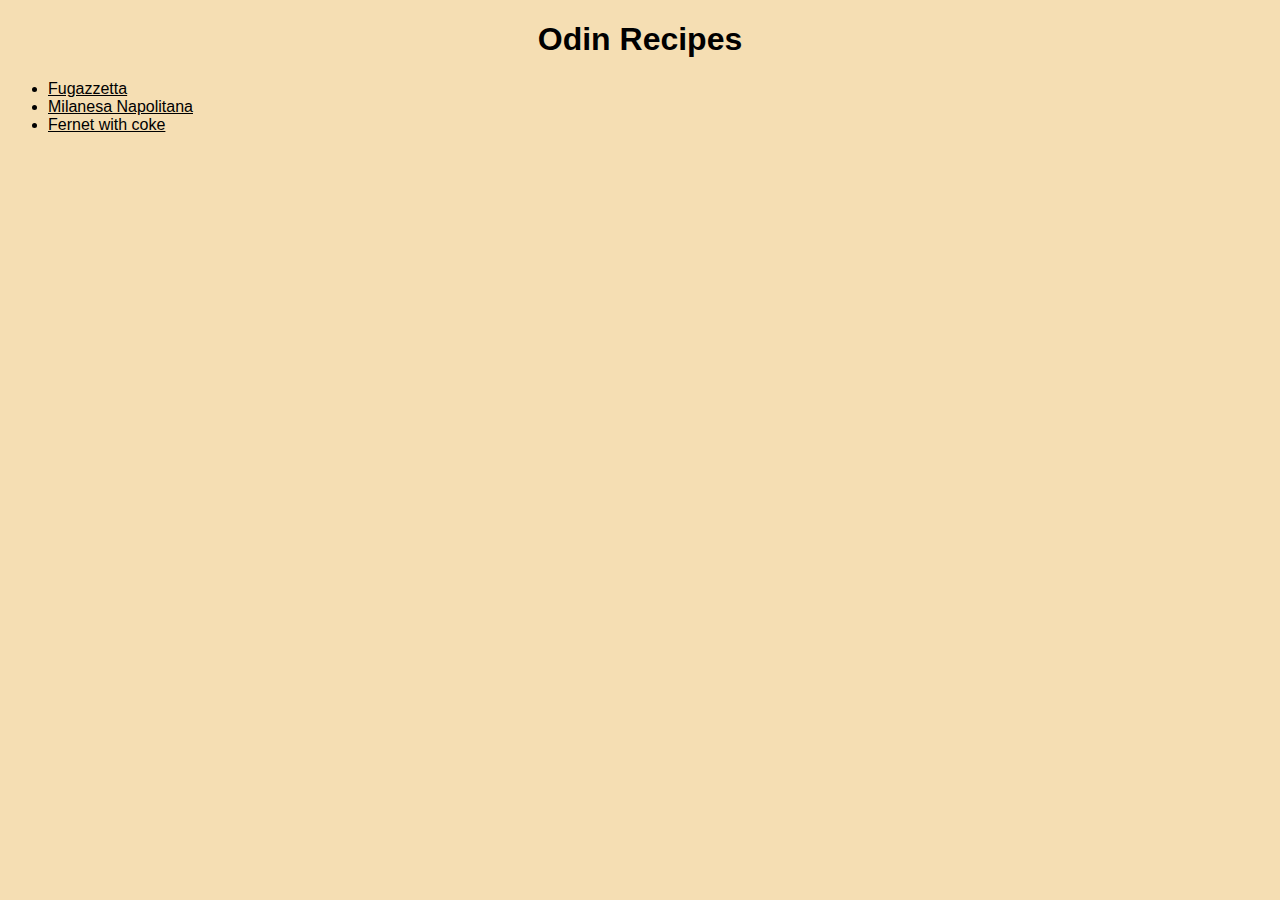
<file: index.html>
<!DOCTYPE html>
<html lang="en">
<head>
    <meta charset="UTF-8">
    <meta http-equiv="X-UA-Compatible" content="IE=edge">
    <meta name="viewport" content="width=device-width, initial-scale=1.0">
    <link rel="stylesheet" href="style.css">
    <title>My cool Argentine recipes page!</title>
</head>
<body>
    <h1>Odin Recipes</h1>
    <ul>
        <li><a href="recipes/fugazzetta.html">Fugazzetta</a></li>
        <li><a href="recipes/milanesa-napolitana.html">Milanesa Napolitana</a></li>
        <li><a href="recipes/fernet-with-coca.html">Fernet with coke</a></li>
    </ul>
    
</body>
</html>
</file>
<file: style.css>
/* style.css */

* {
    font-family: Verdana, Geneva, Tahoma, sans-serif;
    color: black;
    background-color: wheat;
}

h1 {
    text-align: center;
    font-weight: bold;
}

h2 {
    font-style: oblique;
}

img {
    width: 600px;
    height: auto;
    align-items: center;
}

.punchline {
    color: white;
    background-color:lightskyblue;
    font-style: oblique;
    font-weight: 700;
}
</file>
